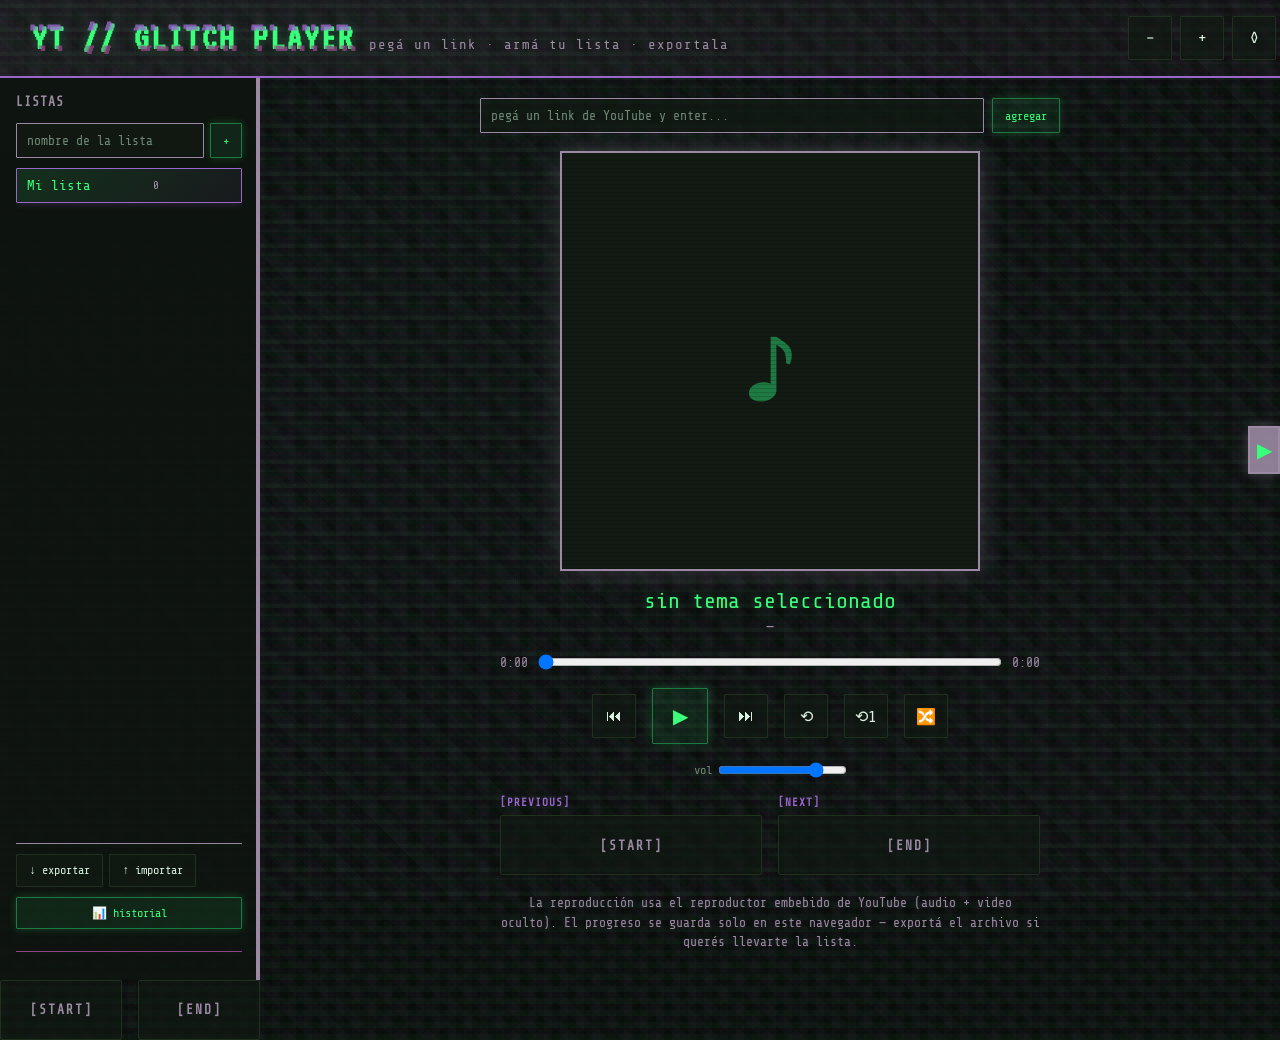
<file: index.html>
<!DOCTYPE html>
<html lang="es">
<head>
<meta charset="UTF-8">
<meta name="viewport" content="width=device-width, initial-scale=1.0">
<title>YT // GLITCH PLAYER</title>
<link rel="preconnect" href="https://fonts.googleapis.com">
<link href="https://fonts.googleapis.com/css2?family=Share+Tech+Mono&family=VT323&display=swap" rel="stylesheet">
<style>
:root{
  --bg-void:#070a08;
  --bg-panel:#0e140f;
  --bg-panel-2:#121a13;
  --verde:#39ff7a;
  --verde-dim:#1e7a42;
  --lila:#9C8AA4;
  --amatista:#9966CC;
  --ciruela:#8E4585;
  --texto:#d9f0e0;
  --texto-dim:#6f8a76;
  --borde:#20301f;
  --font-scale:1;
}
/* ---------- ASCII Hacker mode ---------- */
body.ascii-mode::before{
  content:"";position:fixed;top:0;left:0;width:100%;height:100%;
  background-image:
    repeating-linear-gradient(90deg, 
      transparent 0%, 
      rgba(156,138,164,0.04) 4px, 
      transparent 8px, 
      transparent 40px
    );
  z-index:-1;
  pointer-events:none;
  animation:ascii-rain 2s infinite linear;
}
body.ascii-mode::after{
  content:"░▓▒╪╫╬█░░▓▒╪╫╬█░░▓▒╪╫╬█░░▓▒╪╫╬█░░▓▒╪╫╬█░░▓▒╪╫╬█░░▓▒╪╫╬█░░▓▒╪╫╬█░░▓▒╪╫╬█░░▓▒╪╫╬█░░▓▒╪╫╬█░░▓▒╪╫╬█";
  position:fixed;top:0;left:0;width:100%;height:100%;
  font-family:'VT323',monospace;font-size:28px;color:rgba(156,138,164,0.08);
  line-height:1.5;overflow:hidden;white-space:pre-wrap;word-wrap:break-word;
  z-index:-1;pointer-events:none;
  mix-blend-mode:multiply;
}
@keyframes ascii-rain{
  0%{background-position:0 0;}
  100%{background-position:0 200px;}
}
.glitch.ascii-mode::before,
.glitch.ascii-mode::after{
  animation:ascii-glitch 0.15s infinite;
}
@keyframes ascii-glitch{
  0%,100%{content:attr(data-text);}
  10%{content:attr(data-ascii-1);}
  20%{content:attr(data-ascii-2);}
  30%{content:attr(data-ascii-3);}
  40%{content:attr(data-ascii-4);}
  50%{content:attr(data-ascii-5);}
  60%{content:attr(data-ascii-6);}
  70%{content:attr(data-ascii-7);}
  80%{content:attr(data-ascii-8);}
  90%{content:attr(data-ascii-9);}
}
body.animations-disabled{
  animation:none !important;
}
body.animations-disabled *{
  animation:none !important;
}
body.animations-disabled::before,
body.animations-disabled::after{
  animation:none !important;
}
body.animations-disabled .glitch::before,
body.animations-disabled .glitch::after{
  animation:none !important;
}
/* ---------- end ASCII Hacker mode ---------- */
*{box-sizing:border-box;margin:0;padding:0;}
body{
  background:var(--bg-void);
  color:var(--texto);
  font-family:'Share Tech Mono',monospace;
  min-height:100vh;
  overflow-x:hidden;
  background-image:
    repeating-linear-gradient(0deg, rgba(57,255,122,0.03) 0px, rgba(57,255,122,0.03) 6px, transparent 6px, transparent 12px),
    repeating-linear-gradient(90deg, rgba(156,138,164,0.025) 0px, rgba(156,138,164,0.025) 8px, transparent 8px, transparent 16px),
    repeating-linear-gradient(45deg, rgba(153,102,204,0.025) 0px, rgba(153,102,204,0.025) 10px, transparent 10px, transparent 20px),
    repeating-linear-gradient(-45deg, rgba(142,69,133,0.025) 0px, rgba(142,69,133,0.025) 10px, transparent 10px, transparent 20px),
    repeating-linear-gradient(0deg, rgba(57,255,122,0.02) 0px, rgba(57,255,122,0.02) 3px, rgba(156,138,164,0.02) 3px, rgba(156,138,164,0.02) 6px);
  animation:glitch-bg 6s infinite;
}
@keyframes glitch-bg{
  0%,100%{background-position:0 0;}
  50%{background-position:8px -4px;}
}
body::before{
  content:"";position:fixed;top:0;left:0;width:100%;height:100%;
  background:
    repeating-linear-gradient(0deg, rgba(0,0,0,.28) 0px, rgba(0,0,0,.28) 4px, transparent 4px, transparent 8px),
    repeating-linear-gradient(0deg, rgba(57,255,122,0.02) 0px, rgba(57,255,122,0.02) 8px, transparent 8px, transparent 16px, transparent 16px, transparent 24px),
    repeating-linear-gradient(90deg, rgba(153,102,204,0.015) 0px, rgba(153,102,204,0.015) 12px, transparent 12px, transparent 24px);
  pointer-events:none;z-index:-1;mix-blend-mode:multiply;
  animation:interference 0.1s infinite;
}
@keyframes interference{
  0%{transform:translate(0, 0);}
  10%{transform:translate(-4px, 3px);}
  20%{transform:translate(4px, -3px);}
  30%{transform:translate(-3px, -4px);}
  40%{transform:translate(3px, 4px);}
  50%{transform:translate(-2px, 2px);}
  60%{transform:translate(2px, -2px);}
  70%{transform:translate(-4px, -3px);}
  80%{transform:translate(4px, 3px);}
  90%{transform:translate(-1px, 1px);}
  100%{transform:translate(0, 0);}
}
body::after{
  content:"";position:fixed;top:0;left:0;width:100%;height:100%;
  background:
    repeating-linear-gradient(90deg, rgba(153,102,204,0.02) 0px, rgba(153,102,204,0.02) 14px, transparent 14px, transparent 28px),
    repeating-linear-gradient(0deg, rgba(142,69,133,0.02) 0px, rgba(142,69,133,0.02) 12px, transparent 12px, transparent 24px),
    repeating-linear-gradient(45deg, rgba(57,255,122,0.015) 0px, rgba(57,255,122,0.015) 16px, transparent 16px, transparent 32px),
    radial-gradient(circle at 20% 50%, rgba(153,102,204,0.015) 0%, transparent 50%),
    radial-gradient(circle at 80% 80%, rgba(142,69,133,0.015) 0%, transparent 50%),
    radial-gradient(circle at 40% 20%, rgba(57,255,122,0.01) 0%, transparent 50%);
  pointer-events:none;z-index:-1;
  mix-blend-mode:screen;
}
/* ---------- glitch text ---------- */
.glitch{
  position:relative;
  font-family:'VT323',monospace;
  letter-spacing:3px;
  text-shadow:0 0 10px rgba(57,255,122,.25);
}
.glitch::before,.glitch::after{
  content:attr(data-text);
  position:absolute;top:0;left:0;width:100%;height:100%;
  overflow:hidden;
}
.glitch::before{
  color:var(--amatista);
  clip-path:inset(0 0 65% 0);
  transform:translate(-3px,-2px);
  opacity:.8;
  animation:glitch-a 2.8s infinite steps(3,end);
  text-shadow:2px 2px 0px rgba(153,102,204,.6);
}
.glitch::after{
  color:var(--ciruela);
  clip-path:inset(65% 0 0 0);
  transform:translate(3px,2px);
  opacity:.8;
  animation:glitch-b 2.4s infinite steps(3,end);
  text-shadow:-2px -2px 0px rgba(142,69,133,.6);
}
@keyframes glitch-a{
  0%,85%,100%{transform:translate(-3px,-2px);}
  88%{transform:translate(4px,2px);}
  90%{transform:translate(-5px,1px);}
  92%{transform:translate(3px,-3px);}
  95%{transform:translate(-2px,2px);}
}
@keyframes glitch-b{
  0%,82%,100%{transform:translate(3px,2px);}
  85%{transform:translate(-4px,-2px);}
  88%{transform:translate(5px,-1px);}
  91%{transform:translate(-3px,3px);}
  94%{transform:translate(2px,-2px);}
}
/* ---------- glitch effect en elementos ---------- */
@keyframes glitch-click{
  0%,100%{clip-path:inset(0);}
  20%{clip-path:inset(30% 0 70% 0);}
  40%{clip-path:inset(0 0 0 50%);}
  60%{clip-path:inset(60% 30% 0 0);}
  80%{clip-path:inset(0 60% 40% 0);}
}
.glitch-pulse{
  animation:glitch-click 0.35s cubic-bezier(0.25,0.46,0.45,0.94);
}
/* ---------- layout ---------- */
.app{
  display:grid;
  grid-template-columns:260px 1fr;
  grid-template-rows:auto 1fr auto;
  min-height:100vh;
  transition:grid-template-columns 0.3s ease;
}
.app.queue-visible{
  grid-template-columns:260px 1fr 240px;
}
@media (max-width:980px){
  .app{grid-template-columns:1fr;}
  .sidebar{border:none;border-top:1px solid var(--lila);}
}
header{
  grid-column:1/-1;
  padding:16px 32px;
  border-bottom:2px solid var(--amatista);
  display:flex;align-items:center;justify-content:space-between;gap:14px;
  background:linear-gradient(135deg, rgba(156,138,164,0.1), rgba(142,69,133,0.05));
}
header .left{display:flex;align-items:baseline;gap:14px;}
header h1{
  font-size:36px;color:var(--verde);
  text-shadow:0 0 12px rgba(57,255,122,.5), 0 0 20px rgba(153,102,204,.3);
}
header .sub{font-size:14px;color:var(--lila);letter-spacing:1px;}
header .controls{display:flex;align-items:center;gap:8px;max-width:120px;}
header .control-btn{
  background:rgba(156,138,164,0.7);border:1px solid var(--lila);color:var(--verde);
  width:28px;height:28px;cursor:pointer;border-radius:1px;
  display:flex;align-items:center;justify-content:center;font-size:13px;
  transition:.15s;flex-shrink:0;
}
header .control-btn:hover{background:rgba(156,138,164,0.9);box-shadow:0 0 6px rgba(156,138,164,.4);}
header .control-btn:active{animation:glitch-pulse 0.2s;}
header .control-btn.active{background:rgba(57,255,122,0.2);border-color:var(--verde);color:var(--verde);}
header .loading{display:none;align-items:center;gap:8px;font-size:12px;color:var(--amatista);text-shadow:0 0 6px rgba(153,102,204,.3);}
header .loading.active{display:flex;}
header .loading::before{
  content:"";width:12px;height:12px;border:2px solid var(--amatista);border-top-color:transparent;border-radius:50%;
  animation:spin 0.8s linear infinite;
}
@keyframes spin{to{transform:rotate(360deg);}}
/* ---------- sidebar (playlists) ---------- */
.sidebar{
  border-right:2px solid var(--lila);
  padding:16px;
  display:flex;flex-direction:column;gap:10px;
  background:linear-gradient(180deg, var(--bg-panel), rgba(14,20,15,0.8));
  min-height:100vh;
  box-shadow:inset -2px 0 0 var(--lila);
}
.sidebar h2{font-size:13px;color:var(--lila);letter-spacing:1px;text-transform:uppercase;margin-bottom:4px;}
.pl-new{
  display:flex;gap:6px;
}
.pl-new input{flex:1;min-width:0;}
.pl-list{list-style:none;display:flex;flex-direction:column;gap:4px;overflow-y:auto;flex:1;}
.pl-list li{
  padding:9px 10px;border:1px solid var(--borde);border-radius:1px;
  cursor:pointer;font-size:14px;color:var(--texto-dim);
  display:flex;justify-content:space-between;align-items:center;gap:6px;
  transition:.15s;
  background:rgba(18,26,19,0.5);
}
.pl-list li:hover{border-color:var(--lila);color:var(--texto);background:rgba(156,138,164,0.08);}
.pl-list li.active{
  background:linear-gradient(135deg, rgba(57,255,122,.12), rgba(153,102,204,.08));
  border-color:var(--amatista);
  color:var(--verde);
  box-shadow:0 0 8px rgba(153,102,204,.3);
}
.pl-list li .count{font-size:11px;color:var(--lila);}
.pl-list li .del{opacity:0;color:var(--ciruela);font-size:13px;cursor:pointer;}
.pl-list li:hover .del{opacity:1;}
.io-buttons{display:flex;gap:6px;margin-top:auto;padding-top:10px;border-top:1px solid var(--lila);}
.history-toggle{width:100%;margin-top:6px;}
.history-container{
  max-height:0;overflow:hidden;transition:max-height 0.3s ease;
  border-top:1px solid var(--ciruela);margin-top:12px;padding-top:12px;
}
.history-container.active{max-height:600px;}
.history-stats{display:flex;flex-direction:column;gap:8px;margin-bottom:12px;padding:10px;background:rgba(142,69,133,0.1);border:1px solid var(--ciruela);border-radius:2px;}
.stat-item{font-size:11px;color:var(--lila);}
.stat-item span{color:var(--texto-dim);}
.stat-item strong{color:var(--ciruela);}
.history-list{max-height:400px;overflow-y:auto;display:flex;flex-direction:column;gap:6px;}
.history-item{
  display:flex;justify-content:space-between;align-items:center;gap:6px;
  padding:8px;background:rgba(18,26,19,0.6);border:1px solid var(--borde);border-radius:2px;
  font-size:12px;transition:.15s;cursor:pointer;
}
.history-item:hover{border-color:var(--ciruela);background:rgba(142,69,133,0.08);}
.h-info{flex:1;min-width:0;}
.h-title{white-space:nowrap;overflow:hidden;text-overflow:ellipsis;color:var(--verde);font-size:11px;}
.h-meta{white-space:nowrap;overflow:hidden;text-overflow:ellipsis;color:var(--lila);font-size:10px;margin-top:2px;}
.copy-btn{
  background:none;border:1px solid var(--ciruela);color:var(--ciruela);
  width:24px;height:24px;padding:0;font-size:12px;cursor:pointer;border-radius:1px;
  transition:.1s;flex-shrink:0;
}
.copy-btn:hover{background:rgba(142,69,133,0.2);box-shadow:0 0 4px rgba(142,69,133,0.4);}
.copy-btn:active{animation:glitch-pulse 0.2s;}
.no-history{padding:12px;text-align:center;color:var(--texto-dim);font-size:11px;}
/* ---------- main player ---------- */
main{
  padding:20px 32px 28px 32px;
  display:flex;flex-direction:column;align-items:center;gap:18px;
  overflow-y:auto;
}
.add-bar{
  width:100%;max-width:580px;display:flex;gap:8px;
}
.add-bar input{flex:1;font-size:15px;padding:11px 12px;}
.cover-wrap{
  position:relative;width:420px;height:420px;
  border:2px solid var(--lila);
  background:var(--bg-panel-2);
  display:flex;align-items:center;justify-content:center;
  overflow:hidden;
  box-shadow:0 0 24px rgba(156,138,164,.3);
}
.cover-wrap img{
  width:100%;height:100%;object-fit:cover;
  filter:contrast(1.05) saturate(1.1);
  image-rendering:pixelated;
}
.cover-wrap::after{
  content:"";position:absolute;inset:0;
  background:
    repeating-linear-gradient(0deg,rgba(0,0,0,.15) 0px,rgba(0,0,0,.15) 1px,transparent 1px,transparent 4px);
  mix-blend-mode:multiply;
  pointer-events:none;
}
.cover-wrap .noimg{font-size:120px;color:var(--verde-dim);}
.track-info{text-align:center;max-width:540px;}
.track-info .title{font-size:22px;color:var(--verde);word-break:break-word;text-shadow:0 0 8px rgba(57,255,122,.2);}
.track-info .author{font-size:15px;color:var(--lila);margin-top:6px;text-shadow:0 0 4px rgba(156,138,164,.2);}
.seek{width:100%;max-width:540px;display:flex;align-items:center;gap:10px;font-size:13px;color:var(--lila);}
.seek input[type=range]{flex:1;}
.controls{display:flex;align-items:center;gap:16px;}
.controls button{
  background:rgba(18,26,19,0.6);border:1px solid var(--borde);color:var(--texto);
  width:44px;height:44px;border-radius:1px;cursor:pointer;
  font-size:16px;display:flex;align-items:center;justify-content:center;
  transition:.15s;
}
.controls button:hover{border-color:var(--lila);color:var(--lila);box-shadow:0 0 6px rgba(156,138,164,.4);}
.controls button:active{animation:glitch-pulse 0.3s;}
.controls .play{
  width:56px;height:56px;font-size:20px;
  border-color:var(--verde-dim);color:var(--verde);
  background:rgba(57,255,122,.08);
  box-shadow:0 0 12px rgba(57,255,122,.2);
}
.controls .play:hover{background:rgba(57,255,122,.15);box-shadow:0 0 16px rgba(57,255,122,.35);}
.controls .play:active{animation:glitch-pulse 0.3s;}
.controls .loop.active{color:var(--amatista);border-color:var(--amatista);box-shadow:0 0 8px rgba(153,102,204,.4);background:rgba(153,102,204,.08);}
.vol{display:flex;align-items:center;gap:6px;font-size:12px;color:var(--texto-dim);}
/* ---------- queue ---------- */
.queue{
  border-left:2px solid var(--lila);
  background:linear-gradient(180deg, rgba(14,20,15,0.8), var(--bg-panel));
  padding:12px;display:flex;flex-direction:column;gap:8px;
  display:none;
}
.app.queue-visible .queue{
  display:flex;
}
.queue h2{font-size:13px;color:var(--amatista);letter-spacing:1px;text-transform:uppercase;text-shadow:0 0 6px rgba(153,102,204,.2);}
.queue ul{list-style:none;display:flex;flex-direction:column;gap:5px;overflow-y:auto;}
.queue li{
  display:flex;align-items:center;gap:6px;
  padding:5px;border:1px solid var(--borde);border-radius:1px;
  cursor:grab;font-size:12px;background:rgba(18,26,19,0.6);
  transition:.15s;
}
.queue li:hover{background:rgba(156,138,164,0.08);border-color:var(--lila);}
.queue li.playing{border-color:var(--verde-dim);color:var(--verde);background:rgba(57,255,122,.08);box-shadow:0 0 8px rgba(57,255,122,.2);}
.queue li.dragover{border-color:var(--amatista);background:rgba(153,102,204,.12);}
.queue li img{width:30px;height:30px;object-fit:cover;image-rendering:pixelated;flex-shrink:0;border:1px solid var(--lila);}
.queue li .meta{flex:1;min-width:0;}
.queue li .meta .t{white-space:nowrap;overflow:hidden;text-overflow:ellipsis;font-size:12px;}
.queue li .meta .a{font-size:9px;color:var(--lila);}
.queue li .action{display:flex;gap:4px;opacity:0;}
.queue li:hover .action{opacity:1;}
.queue li .action button{
  background:none;border:1px solid var(--ciruela);color:var(--ciruela);
  width:20px;height:20px;padding:0;font-size:11px;cursor:pointer;border-radius:1px;
  transition:.1s;
}
.queue li .action button:hover{background:rgba(142,69,133,.2);box-shadow:0 0 4px rgba(142,69,133,.4);}
.queue li .action button:active{animation:glitch-pulse 0.2s;}
.queue li .rm{color:var(--ciruela);cursor:pointer;font-size:14px;}
/* ---------- queue toggle ---------- */
.queue-toggle{
  position:fixed;right:0;top:50%;transform:translateY(-50%);
  background:rgba(156,138,164,0.9);border:2px solid var(--lila);color:var(--verde);
  width:32px;height:48px;cursor:pointer;z-index:999;
  display:flex;align-items:center;justify-content:center;font-size:20px;
  transition:.2s;box-shadow:0 0 12px rgba(156,138,164,.4);
}
.queue-toggle:hover{background:rgba(156,138,164,1);transform:translateY(-50%) scale(1.1);}
.queue-toggle.active{right:240px;}
/* ---------- sidebar toggle ---------- */
.sidebar-toggle{
  position:fixed;left:0;top:50%;transform:translateY(-50%);
  background:rgba(156,138,164,0.9);border:2px solid var(--lila);color:var(--verde);
  width:32px;height:48px;cursor:pointer;z-index:999;
  display:flex;align-items:center;justify-content:center;font-size:20px;
  transition:.2s;box-shadow:0 0 12px rgba(156,138,164,.4);
  opacity:0;pointer-events:none;
}
.app.sidebar-hidden .sidebar-toggle{opacity:1;pointer-events:all;}
.sidebar-toggle:hover{background:rgba(156,138,164,1);transform:translateY(-50%) scale(1.1);}
.app.sidebar-hidden .sidebar-toggle.active{left:0;}
/* ---------- nav controls ---------- */
.nav-controls{
  width:100%;max-width:540px;display:flex;justify-content:space-between;gap:16px;
}
.nav-section{display:flex;flex-direction:column;gap:6px;flex:1;}
.nav-label{font-size:11px;color:var(--amatista);letter-spacing:1px;text-transform:uppercase;font-weight:bold;}
.nav-track{
  display:flex;align-items:center;gap:10px;
  padding:8px;border:1px solid var(--borde);border-radius:2px;
  background:rgba(18,26,19,0.6);
  min-height:60px;
}
.nav-track.empty{justify-content:center;color:var(--lila);font-size:12px;font-weight:bold;letter-spacing:1px;}
.nav-track img{width:50px;height:50px;object-fit:cover;border:1px solid var(--lila);image-rendering:pixelated;flex-shrink:0;}
.nav-track .info{flex:1;min-width:0;}
.nav-track .title{color:var(--verde);font-size:12px;white-space:nowrap;overflow:hidden;text-overflow:ellipsis;}
.nav-track .author{color:var(--lila);font-size:10px;margin-top:2px;white-space:nowrap;overflow:hidden;text-overflow:ellipsis;}
.nav-track{
  display:flex;align-items:center;gap:12px;
  padding:10px;border:1px solid var(--borde);border-radius:2px;
  background:rgba(18,26,19,0.6);flex:1;max-width:320px;
}
.nav-track.empty{justify-content:center;color:var(--lila);font-size:13px;font-weight:bold;letter-spacing:2px;}
.nav-track img{width:60px;height:60px;object-fit:cover;border:1px solid var(--lila);image-rendering:pixelated;flex-shrink:0;}
.nav-track .info{flex:1;min-width:0;}
.nav-track .title{color:var(--verde);font-size:13px;white-space:nowrap;overflow:hidden;text-overflow:ellipsis;}
.nav-track .author{color:var(--lila);font-size:11px;margin-top:3px;white-space:nowrap;overflow:hidden;text-overflow:ellipsis;}
.nav-controls > div:last-child{margin-left:auto;}
/* ---------- generic ---------- */
input[type=text],input[type=url]{
  background:rgba(18,26,19,0.7);border:1px solid var(--lila);color:var(--texto);
  padding:9px 10px;font-family:inherit;font-size:13px;border-radius:1px;
  transition:.15s;
}
input[type=text]:focus,input[type=url]:focus{
  outline:none;border-color:var(--amatista);
  box-shadow:0 0 8px rgba(153,102,204,.3);
  background:rgba(18,26,19,0.9);
}
input[type=text]::placeholder,input[type=url]::placeholder{color:var(--texto-dim);}
button{font-family:inherit;}
.btn{
  background:rgba(18,26,19,0.7);border:1px solid var(--borde);color:var(--texto);
  padding:8px 12px;font-size:12px;cursor:pointer;border-radius:1px;transition:.15s;
}
.btn:hover{border-color:var(--lila);color:var(--lila);box-shadow:0 0 6px rgba(156,138,164,.3);}
.btn:active{animation:glitch-pulse 0.25s;}
.btn.accent{border-color:var(--verde-dim);color:var(--verde);background:rgba(57,255,122,.08);box-shadow:0 0 8px rgba(57,255,122,.2);}
.btn.accent:hover{background:rgba(57,255,122,.12);box-shadow:0 0 12px rgba(57,255,122,.35);}
.order-btns{display:flex;gap:2px;}
.order-btns button{font-size:12px;padding:2px 4px;min-width:20px;}
.hint{font-size:13px;color:var(--lila);text-align:center;max-width:540px;line-height:1.5;text-shadow:0 0 4px rgba(156,138,164,.15);}
#yt-hidden{position:absolute;width:1px;height:1px;opacity:0;pointer-events:none;top:-9999px;}
::-webkit-scrollbar{width:6px;}
::-webkit-scrollbar-thumb{background:var(--borde);}
</style>
</head>
<body>

<div class="app">
  <header>
    <div class="left">
      <h1 class="glitch" data-text="YT // GLITCH PLAYER">YT // GLITCH PLAYER</h1>
      <span class="sub">pegá un link · armá tu lista · exportala</span>
    </div>
    <div class="controls">
      <button class="control-btn" id="btnFontSmaller" title="Reducir tamaño de letra">−</button>
      <button class="control-btn" id="btnFontLarger" title="Aumentar tamaño de letra">+</button>
      <button class="control-btn" id="btnToggleAnimations" title="Detener animaciones (menos RAM)">◊</button>
    </div>
    <div class="loading" id="loadingInd">cargando música...</div>
  </header>

  <aside class="sidebar">
    <h2>Listas</h2>
    <div class="pl-new">
      <input type="text" id="newPlName" placeholder="nombre de la lista">
      <button class="btn accent" id="btnNewPl">+</button>
    </div>
    <ul class="pl-list" id="plList"></ul>
    <div class="io-buttons">
      <button class="btn" id="btnExport" title="Descargar la lista actual como archivo">↓ exportar</button>
      <button class="btn" id="btnImport" title="Cargar una lista desde archivo">↑ importar</button>
      <input type="file" id="fileImport" accept="application/json" style="display:none">
    </div>
    <button class="btn accent" id="btnHistoryToggle" style="width:100%;">📊 historial</button>
    <div class="history-container" id="historyContainer"></div>
  </aside>

  <main>
    <div class="add-bar">
      <input type="url" id="addUrl" placeholder="pegá un link de YouTube y enter...">
      <button class="btn accent" id="btnAdd">agregar</button>
    </div>

    <div class="cover-wrap" id="coverWrap">
      <span class="noimg">♪</span>
    </div>

    <div class="track-info">
      <div class="title" id="trackTitle">sin tema seleccionado</div>
      <div class="author" id="trackAuthor">—</div>
    </div>

    <div class="seek">
      <span id="tCur">0:00</span>
      <input type="range" id="seekBar" min="0" max="100" value="0">
      <span id="tDur">0:00</span>
    </div>

    <div class="controls">
      <button id="btnPrev" title="Anterior">⏮</button>
      <button class="play" id="btnPlay" title="Reproducir / Pausar">▶</button>
      <button id="btnNext" title="Siguiente">⏭</button>
      <button class="loop" id="btnLoop" title="Bucle">⟲</button>
      <button id="btnOneshot" title="Repetir tema actual">⟲1</button>
      <button id="btnShuffle" title="Desorden aleatorio (no se guarda)">🔀</button>
    </div>

    <div class="vol">
      vol
      <input type="range" id="volBar" min="0" max="100" value="80">
    </div>

    <div class="nav-controls">
      <div class="nav-section">
        <div class="nav-label">[PREVIOUS]</div>
        <div class="nav-track empty" id="prevTrack">[START]</div>
      </div>
      <div class="nav-section">
        <div class="nav-label">[NEXT]</div>
        <div class="nav-track empty" id="nextTrack">[END]</div>
      </div>
    </div>

    <div class="hint">La reproducción usa el reproductor embebido de YouTube (audio + video oculto). El progreso se guarda solo en este navegador — exportá el archivo si querés llevarte la lista.</div>
  </main>

  <aside class="queue">
    <ul id="queueList"></ul>
  </aside>

  <div class="queue-toggle" id="queueToggle">▶</div>

  <div class="sidebar-toggle" id="sidebarToggle">◀</div>

  <div class="nav-controls">
    <div class="nav-track empty" id="prevTrack">[START]</div>
    <div class="nav-track empty" id="nextTrack">[END]</div>
  </div>
</div>

<div id="yt-hidden"><div id="ytPlayer"></div></div>

<script>
/* ==================== estado ==================== */
const LS_KEY = 'ytglitch_playlists_v1';
const LS_CUR = 'ytglitch_current_v1';

let state = {
  playlists: {},      // { nombre: [ {videoId,url,title,author,thumb} ] }
  current: null,       // nombre de lista activa
  index: -1,            // indice del tema sonando dentro de la lista activa
  loop: 'none',         // none | one | all
  shuffled: false,      // si está en modo shuffle (no se guarda)
  shuffleOrder: [],     // orden shuffled (no se guarda)
  history: [],          // [ {videoId, title, author, url, thumb, plays: [{timestamp, duration}]} ]
  stats: {
    totalPlays: 0,
    totalMinutes: 0,
    topArtist: null,
    lastPlayed: null
  }
};

function loadState(){
  try{
    const raw = localStorage.getItem(LS_KEY);
    if(raw) state.playlists = JSON.parse(raw);
  }catch(e){}
  try{
    const hist = localStorage.getItem('ytglitch_history_v1');
    if(hist) state.history = JSON.parse(hist);
  }catch(e){}
  if(Object.keys(state.playlists).length === 0){
    state.playlists['Mi lista'] = [];
  }
  state.current = localStorage.getItem(LS_CUR) || Object.keys(state.playlists)[0];
  if(!state.playlists[state.current]) state.current = Object.keys(state.playlists)[0];
  updateStats();
}
function saveState(){
  localStorage.setItem(LS_KEY, JSON.stringify(state.playlists));
  localStorage.setItem(LS_CUR, state.current);
  localStorage.setItem('ytglitch_history_v1', JSON.stringify(state.history));
}

/* ==================== utilidades youtube ==================== */
function extractVideoId(url){
  try{
    const u = new URL(url.trim());
    if(u.hostname.includes('youtu.be')) return u.pathname.slice(1);
    if(u.pathname.startsWith('/shorts/')) return u.pathname.split('/')[2];
    if(u.searchParams.get('v')) return u.searchParams.get('v');
    return null;
  }catch(e){ return null; }
}

async function fetchMeta(url, videoId){
  try{
    const r = await fetch('https://www.youtube.com/oembed?url=' + encodeURIComponent(url) + '&format=json');
    if(!r.ok) throw new Error('oembed fail');
    const d = await r.json();
    return { title: d.title, author: d.author_name, thumb: d.thumbnail_url };
  }catch(e){
    return {
      title: 'Tema ' + videoId,
      author: 'desconocido',
      thumb: 'https://img.youtube.com/vi/' + videoId + '/hqdefault.jpg'
    };
  }
}

/* ==================== render ==================== */
function renderPlaylists(){
  const ul = document.getElementById('plList');
  ul.innerHTML = '';
  Object.keys(state.playlists).forEach(name => {
    const li = document.createElement('li');
    li.className = name === state.current ? 'active' : '';
    li.innerHTML = `<span>${escapeHtml(name)}</span><span class="count">${state.playlists[name].length}</span><span class="del" data-name="${escapeHtml(name)}">✕</span>`;
    li.addEventListener('click', (e) => {
      if(e.target.classList.contains('del')) return;
      state.current = name;
      state.index = -1;
      saveState();
      renderAll();
    });
    li.querySelector('.del').addEventListener('click', (e) => {
      e.stopPropagation();
      if(Object.keys(state.playlists).length <= 1) return;
      if(!confirm('¿Borrar la lista "' + name + '"?')) return;
      delete state.playlists[name];
      if(state.current === name) state.current = Object.keys(state.playlists)[0];
      saveState();
      renderAll();
    });
    ul.appendChild(li);
  });
}

function renderQueue(){
  const ul = document.getElementById('queueList');
  ul.innerHTML = '';
  const tracks = state.playlists[state.current] || [];
  tracks.forEach((t, i) => {
    const li = document.createElement('li');
    li.className = i === state.index ? 'playing' : '';
    li.draggable = true;
    li.dataset.index = i;
    const upBtn = i > 0 ? `<button class="btn" title="Mover arriba">▲</button>` : '';
    const downBtn = i < tracks.length-1 ? `<button class="btn" title="Mover abajo">▼</button>` : '';
    li.innerHTML = `<img src="${t.thumb}" alt=""><div class="meta"><div class="t">${escapeHtml(t.title)}</div><div class="a">${escapeHtml(t.author||'')}</div></div><div class="action">${upBtn}${downBtn}<span class="rm">✕</span></div>`;
    li.addEventListener('click', (e) => {
      if(e.target.classList.contains('rm') || e.target.closest('.action')) return;
      playIndex(i);
    });
    const upBtn_el = li.querySelector('.action button:nth-child(1)');
    if(upBtn_el) upBtn_el.addEventListener('click', (e) => {
      e.stopPropagation();
      if(i > 0){
        [tracks[i], tracks[i-1]] = [tracks[i-1], tracks[i]];
        if(state.index === i) state.index = i-1;
        else if(state.index === i-1) state.index = i;
        saveState();
        renderAll();
      }
    });
    const downBtn_el = li.querySelector('.action button:nth-child(2)');
    if(downBtn_el) downBtn_el.addEventListener('click', (e) => {
      e.stopPropagation();
      if(i < tracks.length-1){
        [tracks[i], tracks[i+1]] = [tracks[i+1], tracks[i]];
        if(state.index === i) state.index = i+1;
        else if(state.index === i+1) state.index = i;
        saveState();
        renderAll();
      }
    });
    li.querySelector('.rm').addEventListener('click', (e) => {
      e.stopPropagation();
      tracks.splice(i,1);
      if(state.index === i) stopPlayback();
      else if(state.index > i) state.index--;
      saveState();
      renderAll();
    });
    li.addEventListener('dragstart', (e) => { e.dataTransfer.setData('text/plain', i); });
    li.addEventListener('dragover', (e) => { e.preventDefault(); li.classList.add('dragover'); });
    li.addEventListener('dragleave', () => li.classList.remove('dragover'));
    li.addEventListener('drop', (e) => {
      e.preventDefault();
      li.classList.remove('dragover');
      const from = parseInt(e.dataTransfer.getData('text/plain'), 10);
      const to = i;
      if(from === to) return;
      const [moved] = tracks.splice(from, 1);
      tracks.splice(to, 0, moved);
      if(state.index === from) state.index = to;
      else{
        if(from < state.index && to >= state.index) state.index--;
        else if(from > state.index && to <= state.index) state.index++;
      }
      saveState();
      renderAll();
    });
    ul.appendChild(li);
  });
  updateNavControls();
}

function updateNavControls(){
  const tracks = state.playlists[state.current] || [];
  const prev = document.getElementById('prevTrack');
  const next = document.getElementById('nextTrack');
  
  if(state.index > 0){
    const p = tracks[state.index - 1];
    prev.innerHTML = `<img src="${p.thumb}" alt=""><div class="info"><div class="title">${escapeHtml(p.title)}</div><div class="author">${escapeHtml(p.author||'')}</div></div>`;
    prev.classList.remove('empty');
  } else {
    prev.innerHTML = '[START]';
    prev.classList.add('empty');
  }
  
  if(state.index < tracks.length - 1){
    const n = tracks[state.index + 1];
    next.innerHTML = `<img src="${n.thumb}" alt=""><div class="info"><div class="title">${escapeHtml(n.title)}</div><div class="author">${escapeHtml(n.author||'')}</div></div>`;
    next.classList.remove('empty');
  } else {
    next.innerHTML = '[END]';
    next.classList.add('empty');
  }
}

function renderNowPlaying(){
  const tracks = state.playlists[state.current] || [];
  const t = tracks[state.index];
  const cover = document.getElementById('coverWrap');
  if(t){
    cover.innerHTML = `<img src="${t.thumb}" alt="">`;
    document.getElementById('trackTitle').textContent = t.title;
    document.getElementById('trackAuthor').textContent = t.author || '';
  } else {
    cover.innerHTML = '<span class="noimg">♪</span>';
    document.getElementById('trackTitle').textContent = 'sin tema seleccionado';
    document.getElementById('trackAuthor').textContent = '—';
  }
}

function renderAll(){
  renderPlaylists();
  renderQueue();
  renderNowPlaying();
}

document.getElementById('queueToggle').addEventListener('click', () => {
  const app = document.querySelector('.app');
  app.classList.toggle('queue-visible');
  const toggle = document.getElementById('queueToggle');
  toggle.textContent = app.classList.contains('queue-visible') ? '◀' : '▶';
  toggle.classList.toggle('active');
});

/* ---------- controles de header ---------- */
let fontScale = 1;
const fontBase = parseFloat(getComputedStyle(document.documentElement).fontSize);

document.getElementById('btnFontSmaller').addEventListener('click', () => {
  fontScale = Math.max(0.8, fontScale - 0.1);
  // Aplicar a elementos de texto general (no inputs, botones, etc)
  document.querySelectorAll('h1, h2, p, span, div, li').forEach(el => {
    if(!el.tagName.match(/INPUT|BUTTON/i) && !el.closest('input, button')){
      el.style.fontSize = (fontBase * fontScale) + 'px';
    }
  });
});

document.getElementById('btnFontLarger').addEventListener('click', () => {
  fontScale = Math.min(1.5, fontScale + 0.1);
  document.querySelectorAll('h1, h2, p, span, div, li').forEach(el => {
    if(!el.tagName.match(/INPUT|BUTTON/i) && !el.closest('input, button')){
      el.style.fontSize = (fontBase * fontScale) + 'px';
    }
  });
});

let animationState = 0; // 0: normal, 1: ascii, 2: disabled
document.getElementById('btnToggleAnimations').addEventListener('click', () => {
  const body = document.body;
  const btn = document.getElementById('btnToggleAnimations');
  const glitchEl = document.querySelector('.glitch');
  
  animationState = (animationState + 1) % 3;
  
  body.classList.remove('animations-disabled', 'ascii-mode');
  glitchEl?.classList.remove('ascii-mode');
  btn.classList.remove('active');
  btn.textContent = '◊';
  
  if(animationState === 1){
    // ASCII Hacker mode
    body.classList.add('ascii-mode');
    glitchEl?.classList.add('ascii-mode');
    generarAsciiData(glitchEl);
    btn.textContent = '◆';
    btn.style.color = 'var(--amatista)';
  } else if(animationState === 2){
    // Animaciones desactivadas
    body.classList.add('animations-disabled');
    btn.classList.add('active');
    btn.textContent = '●';
  } else {
    // Normal
    btn.style.color = 'var(--verde)';
  }
});

function generarAsciiData(el){
  if(!el) return;
  const chars = '▓░▒╪╫╬█▓░▀▄▌▐░▒╋─│┼═║╔╗╚╝┌┐└┘├┤┬┴┼ABCDEFGHIJKLMNOPQRSTUVWXYZabcdefghijklmnopqrstuvwxyz0123456789!@#$%^&*()_+-=[]{}|;:,.<>?/~`';
  const text = el.getAttribute('data-text') || '';
  const len = text.length;
  
  for(let i = 1; i <= 9; i++){
    let ascii = '';
    for(let j = 0; j < len; j++){
      ascii += chars.charAt(Math.floor(Math.random() * chars.length));
    }
    el.setAttribute(`data-ascii-${i}`, ascii);
  }
}

function escapeHtml(s){
  return (s||'').replace(/[&<>"']/g, c => ({'&':'&amp;','<':'&lt;','>':'&gt;','"':'&quot;',"'":'&#39;'}[c]));
}

function renderHistory(){
  const cont = document.getElementById('historyContainer');
  if(!cont) return;
  
  let html = '<div class="history-stats">';
  html += `<div class="stat-item"><span>Plays totales:</span> <strong>${state.stats.totalPlays}</strong></div>`;
  html += `<div class="stat-item"><span>Minutos totales:</span> <strong>${state.stats.totalMinutes}</strong></div>`;
  if(state.stats.topTrack){
    html += `<div class="stat-item"><span>Top tema:</span> <strong>${escapeHtml(state.stats.topTrack.title)}</strong> (${state.stats.topTrack.plays}x)</div>`;
  }
  if(state.stats.topArtist){
    html += `<div class="stat-item"><span>Top autor:</span> <strong>${escapeHtml(state.stats.topArtist.name)}</strong> (${state.stats.topArtist.plays}x)</div>`;
  }
  html += `<div class="stat-item"><span>Promedio/tema:</span> <strong>${getAverageMinutes()} min</strong></div>`;
  html += '</div>';
  
  html += '<div class="history-list">';
  if(state.history.length === 0){
    html += '<div class="no-history">sin historial aún</div>';
  } else {
    const sorted = [...state.history].sort((a,b) => {
      const aLast = a.plays[a.plays.length-1]?.timestamp || '';
      const bLast = b.plays[b.plays.length-1]?.timestamp || '';
      return new Date(bLast) - new Date(aLast);
    });
    
    sorted.forEach((h, i) => {
      const lastPlay = h.plays[h.plays.length-1]?.timestamp || '';
      const lastDate = lastPlay ? new Date(lastPlay).toLocaleDateString('es-AR') : '';
      html += `<div class="history-item" data-vid="${h.videoId}">
        <div class="h-info">
          <div class="h-title">${escapeHtml(h.title)}</div>
          <div class="h-meta">${escapeHtml(h.author)} • ${h.plays.length}x • ${lastDate}</div>
        </div>
        <button class="copy-btn" data-url="${h.url}" title="Copiar link">📋</button>
      </div>`;
    });
  }
  html += '</div>';
  
  cont.innerHTML = html;
  
  // Event listeners para copiar
  cont.querySelectorAll('.copy-btn').forEach(btn => {
    btn.addEventListener('click', (e) => {
      e.stopPropagation();
      const url = btn.dataset.url;
      navigator.clipboard.writeText(url).then(() => {
        btn.textContent = '✓';
        setTimeout(() => btn.textContent = '📋', 1500);
      });
      btn.classList.add('glitch-pulse');
      setTimeout(() => btn.classList.remove('glitch-pulse'), 350);
    });
  });
}

function addToHistory(videoId, title, author, url, thumb, duration){
  // Buscar si ya existe en el historial
  let entry = state.history.find(h => h.videoId === videoId);
  if(!entry){
    entry = { videoId, title, author, url, thumb, plays: [] };
    state.history.push(entry);
  }
  // Agregar play con timestamp
  entry.plays.push({ timestamp: new Date().toISOString(), duration: duration || 0 });
  updateStats();
  saveState();
}

function updateStats(){
  const totalPlays = state.history.reduce((sum, h) => sum + h.plays.length, 0);
  const totalMinutes = state.history.reduce((sum, h) => sum + h.plays.reduce((s, p) => s + (p.duration || 0), 0), 0);
  
  state.stats.totalPlays = totalPlays;
  state.stats.totalMinutes = Math.floor(totalMinutes);
  
  // Top tema
  if(state.history.length > 0){
    const topTrack = state.history.reduce((prev, curr) => curr.plays.length > prev.plays.length ? curr : prev);
    state.stats.topTrack = { title: topTrack.title, plays: topTrack.plays.length };
  }
  
  // Top autor
  const authorStats = {};
  state.history.forEach(h => {
    if(!authorStats[h.author]) authorStats[h.author] = 0;
    authorStats[h.author] += h.plays.length;
  });
  if(Object.keys(authorStats).length > 0){
    const topAut = Object.entries(authorStats).reduce((a, b) => a[1] > b[1] ? a : b);
    state.stats.topArtist = { name: topAut[0], plays: topAut[1] };
  }
  
  // Último reproducido
  if(state.history.length > 0){
    const allPlays = state.history.flatMap(h => h.plays.map(p => ({...p, title: h.title})));
    if(allPlays.length > 0){
      const last = allPlays.reduce((a, b) => new Date(a.timestamp) > new Date(b.timestamp) ? a : b);
      state.stats.lastPlayed = last;
    }
  }
}

function getAverageMinutes(){
  if(state.history.length === 0) return 0;
  const totalMin = state.history.reduce((sum, h) => sum + h.plays.reduce((s, p) => s + (p.duration || 0), 0), 0);
  return (totalMin / state.history.length).toFixed(1);
}

/* ==================== agregar temas / listas ==================== */
document.getElementById('btnAdd').addEventListener('click', addFromInput);
document.getElementById('addUrl').addEventListener('keydown', (e) => { if(e.key === 'Enter') addFromInput(); });

async function addFromInput(){
  const input = document.getElementById('addUrl');
  const url = input.value.trim();
  if(!url) return;
  const id = extractVideoId(url);
  if(!id){ alert('No pude reconocer ese link de YouTube.'); return; }
  input.value = '';
  
  const loading = document.getElementById('loadingInd');
  loading.classList.add('active');
  
  const meta = await fetchMeta(url, id);
  state.playlists[state.current].push({
    videoId: id, url, title: meta.title, author: meta.author, thumb: meta.thumb
  });
  saveState();
  renderAll();
  
  loading.classList.remove('active');
}

document.getElementById('btnNewPl').addEventListener('click', () => {
  const inp = document.getElementById('newPlName');
  const name = inp.value.trim();
  if(!name) return;
  if(state.playlists[name]){ alert('Ya existe una lista con ese nombre.'); return; }
  state.playlists[name] = [];
  state.current = name;
  state.index = -1;
  inp.value = '';
  saveState();
  renderAll();
});

/* ==================== exportar / importar ==================== */
document.getElementById('btnExport').addEventListener('click', () => {
  const data = { name: state.current, tracks: state.playlists[state.current] };
  const blob = new Blob([JSON.stringify(data, null, 2)], { type: 'application/json' });
  const a = document.createElement('a');
  a.href = URL.createObjectURL(blob);
  a.download = state.current.replace(/[^a-z0-9_\-]+/gi,'_') + '.json';
  a.click();
  URL.revokeObjectURL(a.href);
});

document.getElementById('btnImport').addEventListener('click', () => document.getElementById('fileImport').click());
document.getElementById('fileImport').addEventListener('change', (e) => {
  const file = e.target.files[0];
  if(!file) return;
  const reader = new FileReader();
  reader.onload = () => {
    try{
      const data = JSON.parse(reader.result);
      let name = data.name || file.name.replace(/\.json$/,'');
      let finalName = name;
      let n = 1;
      while(state.playlists[finalName]) finalName = name + ' (' + (++n) + ')';
      state.playlists[finalName] = Array.isArray(data.tracks) ? data.tracks : [];
      state.current = finalName;
      state.index = -1;
      saveState();
      renderAll();
    }catch(err){
      alert('El archivo no es una lista válida.');
    }
  };
  reader.readAsText(file);
  e.target.value = '';
});

document.getElementById('btnHistoryToggle').addEventListener('click', () => {
  const cont = document.getElementById('historyContainer');
  cont.classList.toggle('active');
  renderHistory();
});

/* ==================== reproductor youtube (iframe api) ==================== */
let ytPlayer = null;
let ytReady = false;
let seekTimer = null;

function onYouTubeIframeAPIReady(){
  ytPlayer = new YT.Player('ytPlayer', {
    height: '1', width: '1',
    playerVars: { playsinline: 1, controls: 0 },
    events: {
      onReady: () => { ytReady = true; ytPlayer.setVolume(80); },
      onStateChange: onPlayerStateChange
    }
  });
}
(function loadYTApi(){
  const tag = document.createElement('script');
  tag.src = 'https://www.youtube.com/iframe_api';
  document.head.appendChild(tag);
})();

function onPlayerStateChange(e){
  const btn = document.getElementById('btnPlay');
  if(e.data === YT.PlayerState.PLAYING){
    btn.textContent = '⏸';
    startSeekLoop();
  } else if(e.data === YT.PlayerState.PAUSED){
    btn.textContent = '▶';
    stopSeekLoop();
  } else if(e.data === YT.PlayerState.ENDED){
    stopSeekLoop();
    if(state.loop === 'one'){
      ytPlayer.seekTo(0); ytPlayer.playVideo();
    } else {
      goNext(true);
    }
  }
}

function playIndex(i){
  const tracks = state.playlists[state.current] || [];
  if(i < 0 || i >= tracks.length || !ytReady) return;
  state.index = i;
  const t = tracks[i];
  ytPlayer.loadVideoById(t.videoId);
  ytPlayer.playVideo();
  
  // Agregar al historial cuando comienza la reproducción
  const duration = ytPlayer.getDuration() || 0;
  addToHistory(t.videoId, t.title, t.author, t.url, t.thumb, duration);
  
  saveState();
  renderQueue();
  renderNowPlaying();
}

function stopPlayback(){
  state.index = -1;
  if(ytReady) ytPlayer.stopVideo();
  document.getElementById('btnPlay').textContent = '▶';
  renderNowPlaying();
}

function goNext(fromEnd){
  const tracks = state.playlists[state.current] || [];
  if(tracks.length === 0) return;
  
  let next;
  if(state.shuffled){
    // En modo shuffle: siguiente índice en el array shuffleOrder
    const currentPosInShuffle = state.shuffleOrder.indexOf(state.index);
    if(currentPosInShuffle === -1 || currentPosInShuffle >= state.shuffleOrder.length - 1){
      if(state.loop === 'all') next = state.shuffleOrder[0];
      else { stopSeekLoop(); document.getElementById('btnPlay').textContent = '▶'; return; }
    } else {
      next = state.shuffleOrder[currentPosInShuffle + 1];
    }
  } else {
    next = state.index + 1;
    if(next >= tracks.length){
      if(state.loop === 'all') next = 0;
      else { stopSeekLoop(); document.getElementById('btnPlay').textContent = '▶'; return; }
    }
  }
  playIndex(next);
}
function goPrev(){
  const tracks = state.playlists[state.current] || [];
  if(tracks.length === 0) return;
  
  let prev;
  if(state.shuffled){
    const currentPosInShuffle = state.shuffleOrder.indexOf(state.index);
    if(currentPosInShuffle <= 0){
      prev = state.loop === 'all' ? state.shuffleOrder[state.shuffleOrder.length - 1] : state.shuffleOrder[0];
    } else {
      prev = state.shuffleOrder[currentPosInShuffle - 1];
    }
  } else {
    prev = state.index - 1;
    if(prev < 0) prev = state.loop === 'all' ? tracks.length - 1 : 0;
  }
  playIndex(prev);
}

document.getElementById('btnPlay').addEventListener('click', () => {
  if(!ytReady) return;
  const tracks = state.playlists[state.current] || [];
  if(state.index === -1 && tracks.length > 0){ playIndex(0); return; }
  const s = ytPlayer.getPlayerState();
  if(s === YT.PlayerState.PLAYING) ytPlayer.pauseVideo();
  else ytPlayer.playVideo();
});
document.getElementById('btnNext').addEventListener('click', () => goNext(false));
document.getElementById('btnPrev').addEventListener('click', () => goPrev());
document.getElementById('btnLoop').addEventListener('click', () => {
  const order = ['none','all','one'];
  state.loop = order[(order.indexOf(state.loop)+1) % order.length];
  const btn = document.getElementById('btnLoop');
  btn.classList.toggle('active', state.loop !== 'none');
  btn.textContent = state.loop === 'one' ? '⟲1' : '⟲';
  btn.title = state.loop === 'none' ? 'Bucle: apagado' : state.loop === 'all' ? 'Bucle: toda la lista' : 'Bucle: tema actual';
});

document.getElementById('btnOneshot').addEventListener('click', () => {
  if(!ytReady || state.index === -1) return;
  ytPlayer.seekTo(0);
  ytPlayer.playVideo();
  const btn = document.getElementById('btnOneshot');
  btn.classList.add('glitch-pulse');
  setTimeout(() => btn.classList.remove('glitch-pulse'), 350);
});

document.getElementById('btnShuffle').addEventListener('click', () => {
  const tracks = state.playlists[state.current] || [];
  if(tracks.length <= 1) return;
  
  state.shuffled = !state.shuffled;
  const btn = document.getElementById('btnShuffle');
  
  if(state.shuffled){
    // Generar orden random (Fisher-Yates)
    state.shuffleOrder = Array.from({length: tracks.length}, (_, i) => i);
    for(let i = state.shuffleOrder.length - 1; i > 0; i--){
      const j = Math.floor(Math.random() * (i + 1));
      [state.shuffleOrder[i], state.shuffleOrder[j]] = [state.shuffleOrder[j], state.shuffleOrder[i]];
    }
    btn.classList.add('active');
    btn.title = 'Shuffle: activado (desorden aleatorio)';
  } else {
    state.shuffleOrder = [];
    btn.classList.remove('active');
    btn.title = 'Shuffle: desactivado';
  }
  
  btn.classList.add('glitch-pulse');
  setTimeout(() => btn.classList.remove('glitch-pulse'), 350);
  renderQueue();
});

document.getElementById('volBar').addEventListener('input', (e) => {
  if(ytReady) ytPlayer.setVolume(parseInt(e.target.value,10));
});

/* ---- barra de progreso ---- */
function fmtTime(s){
  s = Math.floor(s||0);
  return Math.floor(s/60) + ':' + String(s%60).padStart(2,'0');
}
function startSeekLoop(){
  stopSeekLoop();
  seekTimer = setInterval(() => {
    if(!ytReady) return;
    const cur = ytPlayer.getCurrentTime() || 0;
    const dur = ytPlayer.getDuration() || 0;
    document.getElementById('seekBar').max = dur;
    document.getElementById('seekBar').value = cur;
    document.getElementById('tCur').textContent = fmtTime(cur);
    document.getElementById('tDur').textContent = fmtTime(dur);
  }, 500);
}
function stopSeekLoop(){ if(seekTimer) clearInterval(seekTimer); }
document.getElementById('seekBar').addEventListener('input', (e) => {
  if(ytReady) ytPlayer.seekTo(parseFloat(e.target.value), true);
});

/* ==================== init ==================== */
loadState();
renderAll();
</script>
</body>
</html>
</file>
